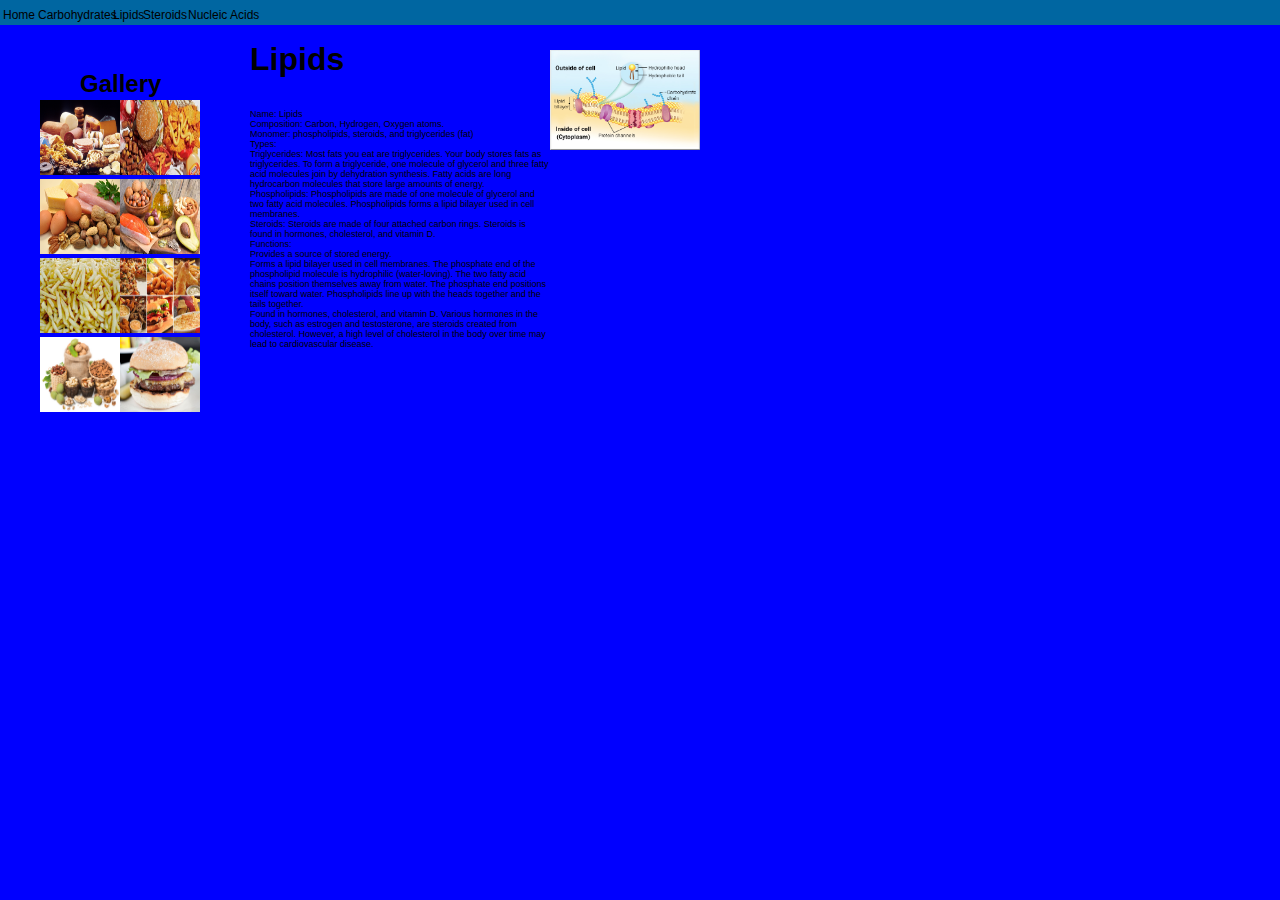
<file: cookieTwo.html>
<!DOCTYPE html>
<html lang="en">

<head>
    <meta charset="UTF-8">
    <meta name="viewport" content="width=device-width, initial-scale=1.0">
    <meta http-equiv="X-UA-Compatible" content="ie=edge">
    <title>Lipids</title>
    <link rel="stylesheet" href="styles.css">
</head>

<body>

    <div class="container">
        <nav id="navBar">
            <ul>
                <li id="home">
                    <a href="index.html">Home</a>
                </li>
                <li id="cookieOne">
                    <a href="cookieOne.html" class="page-one">Carbohydrates</a>
                </li>
                <li id="cookieTwo">
                    <a href="cookieTwo.html" class="page-two">Lipids</a>
                </li>
                <li id="cookieThree">
                    <a href="cookieThree.html" class="page-three">Steroids</a>
                </li>
                <li id="cookieFour">
                    <a href="cookieFour.html" class="page-four">Nucleic Acids</a>
                </li>
            </ul>
        </nav>
    </div>

    <h1 class="cookie-title">Lipids</h1>
    <h2 class="gallery-title">Gallery</h2>
    <div class="gallery">
        <img src="assets/lipids-one.jpg" alt="" width="100" height="auto" class="pic-one" draggable="false">
        <img src="assets/lipids-two.jpg" alt="" class="pic-two" draggable="false">
        <img src="assets/lipids-three.jpg" alt="" class="pic-three" draggable="false">
        <img src="assets/lipids-four.jpg" alt="" class="pic-four" draggable="false">
        <img src="assets/lipids-five.jpg" alt="" class="pic-five" draggable="false">
        <img src="assets/lipids-six.jpg" alt="" class="pic-six" draggable="false">
        <img src="assets/lipids-seven.jpg" alt="" class="pic-seven" draggable="false">
        <img src="assets/lipids-eight.jpg" alt="" class="pic-eight" draggable="false">
    </div>

    <img src="assets/lipids-structure.jpg" alt="" class="structure">
    <div class="info-about-cookie">
        <p>
            Name: Lipids<br>
            Composition: Carbon, Hydrogen, Oxygen atoms.<br>
            Monomer: phospholipids, steroids, and triglycerides (fat)<br>
            Types:<br>
            Triglycerides: Most fats you eat are triglycerides. Your body stores fats as triglycerides. To form a
            triglyceride, one molecule of glycerol and three fatty acid molecules join by dehydration synthesis. Fatty
            acids are long hydrocarbon molecules that store large amounts of energy.<br>
            Phospholipids: Phospholipids are made of one molecule of glycerol and two fatty acid molecules.
            Phospholipids forms a lipid bilayer used in cell membranes.<br>
            Steroids: Steroids are made of four attached carbon rings. Steroids is found in hormones, cholesterol, and
            vitamin D.<br>
            Functions: <br>
            Provides a source of stored energy.<br>
            Forms a lipid bilayer used in cell membranes. The phosphate end of the phospholipid molecule is hydrophilic
            (water-loving). The two fatty acid chains position themselves away from water. The phosphate end positions
            itself toward water. Phospholipids line up with the heads together and the tails together.<br>
            Found in hormones, cholesterol, and vitamin D. Various hormones in the body, such as estrogen and
            testosterone, are steroids created from cholesterol. However, a high level of cholesterol in the body over
            time may lead to cardiovascular disease.<br>
        </p>
    </div>
</body>

</html>
</file>
<file: styles.css>
body {
    background-color: blue;
    font-family: 'Gill Sans', 'Gill Sans MT', Calibri, 'Trebuchet MS', sans-serif;
}

#navBar{
    width: 100%;
    background: rgb(0, 102, 161);
    font-size: 12px;
    position: fixed;
    top: 0px;
    left: 0px;
    height: 25px;
}

#headerOne {
    position: absolute;
    top: 15px;
    left: 200px;
}   

h1{
    text-align: center;
    position: absolute;
    top: 100px;
}

h5{
    text-align: center;
}

h3{
    text-align: center;
}

#headerTwo {
    position: absolute;
    top: 35px;
    left: 250px;
}

ul {
    list-style-type: none;
}

li a {
    color: black;
    text-decoration: none;
    text-align: center;
    cursor: pointer;
    float: left;
    padding: 3px;
}

#home{
    position: absolute;
    top: 5px;
    left: 0px;
}

#cookieOne{
    position: absolute;
    top: 5px;
    left: 35px;
}

#cookieTwo{
    position: absolute;
    top: 5px;
    left: 110px;
}

#cookieThree{
    position: absolute;
    top: 5px;
    left: 230px;
}

#cookieFour{
    position: absolute;
    top: 5px;
    left: 300px;
}

li :hover{
    padding: 1px;
    border: 1px solid gray;
}

 

.page-three {
    position: absolute;
    left: -90px;
}

.page-four {
    position: absolute;
    left: -115px;
}





.structure{
    width: 150px;
    height: 100px;
    position: absolute;
    left: 550px;
    top: 50px;
}





.cookie-title{
    position:absolute;
    top: 20px;
    left: 250px;
}

.cookie-price{
    position:absolute;
    top: 55px;
    left: 320px;
}


.gallery-title {
    position: absolute;
    top: 50px;
    left: 80px;
}
.gallery {
    width: 200px;
    height: 300px;
    position: absolute;
    left: 40px;
    top: 100px;
    display: inline-table;
}

.pic-one {
    width: 40%;
    height: 25%;
}

.pic-two {
    width: 40%;
    height: 25%;
}

.pic-three {
    width: 40%;
    height: 25%;
}

.pic-four {
    width: 40%;
    height: 25%;
}
.pic-five {
    width: 40%;
    height: 25%;
}

.pic-six {
    width: 40%;
    height: 25%;
}

.pic-seven {
    width: 40%;
    height: 25%;
}

.pic-eight {
    width: 40%;
    height: 25%;
}




.pic-one:hover {
    width: 43%;
    height: 25%;
    cursor: pointer;
    border: 1px solid gold;
}

.pic-two:hover {
    width: 43%;
    height: 25%;
    cursor: pointer;
    border: 1px solid gold;
}

.pic-three:hover {
    width: 43%;
    height: 25%;
    cursor: pointer;
    border: 1px solid gold;
}

.pic-four:hover {
    width: 43%;
    height: 25%;
    cursor: pointer;
    border: 1px solid gold;
}
.pic-five:hover {
    width: 43%;
    height: 25%;
    cursor: pointer;
    border: 1px solid gold;
}

.pic-six:hover {
    width: 43%;
    height: 25%;
    cursor: pointer;
    border: 1px solid gold;
}

.pic-seven:hover {
    width: 43%;
    height: 25%;
    cursor: pointer;
    border: 1px solid gold;
}

.pic-eight:hover {
    width: 43%;
    height: 25%;
    cursor: pointer; 
    border: 1px solid gold;
}

.info-about-cookie {
    width: 300px;
    height: 250px;
    position: absolute;
    top: 100px;
    left: 250px;
    font-size: 9px;
}

.info-about-cookie:hover{
    border: 1px solid gold;

}
.points {
    position: relative;
    left: 600px;
    top: -5px;
}
</file>
